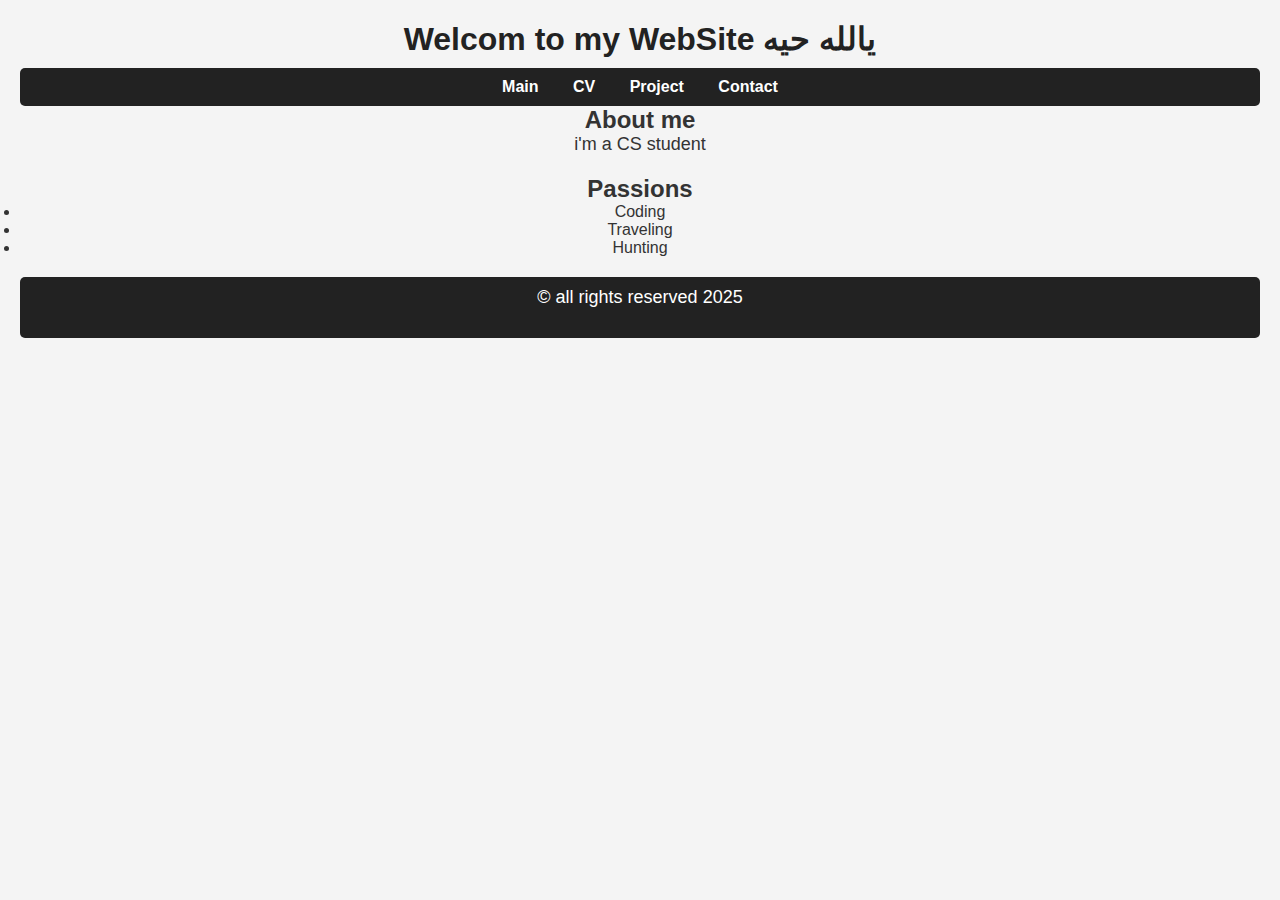
<file: index.html>
<!DOCTYPE html>
<html lang="en">
<link rel="stylesheet" href="styles.css">
<body>

    <header>
        <h1>Welcom to my WebSite يالله حيه</h1>
    </header>

    <nav>
        <ul>
            <li><a href="index.html">Main</a></li>
            <li><a href="cv.html">CV</a></li>
            <li><a href="projects.html">Project</a></li>
            <li><a href="contact.html">Contact</a></li>
        </ul>
    </nav>

    <main>
        <h2>About me</h2>
        <p>i'm a CS student</p>
        
        <h2>Passions</h2>
        <ul>
            <li>Coding</li>
            <li>Traveling</li>
            <li>Hunting</li>
        </ul>
    </main>

    <footer>
        <p>&copy; all rights reserved 2025</p>
    </footer>

</body>
</html>
</file>
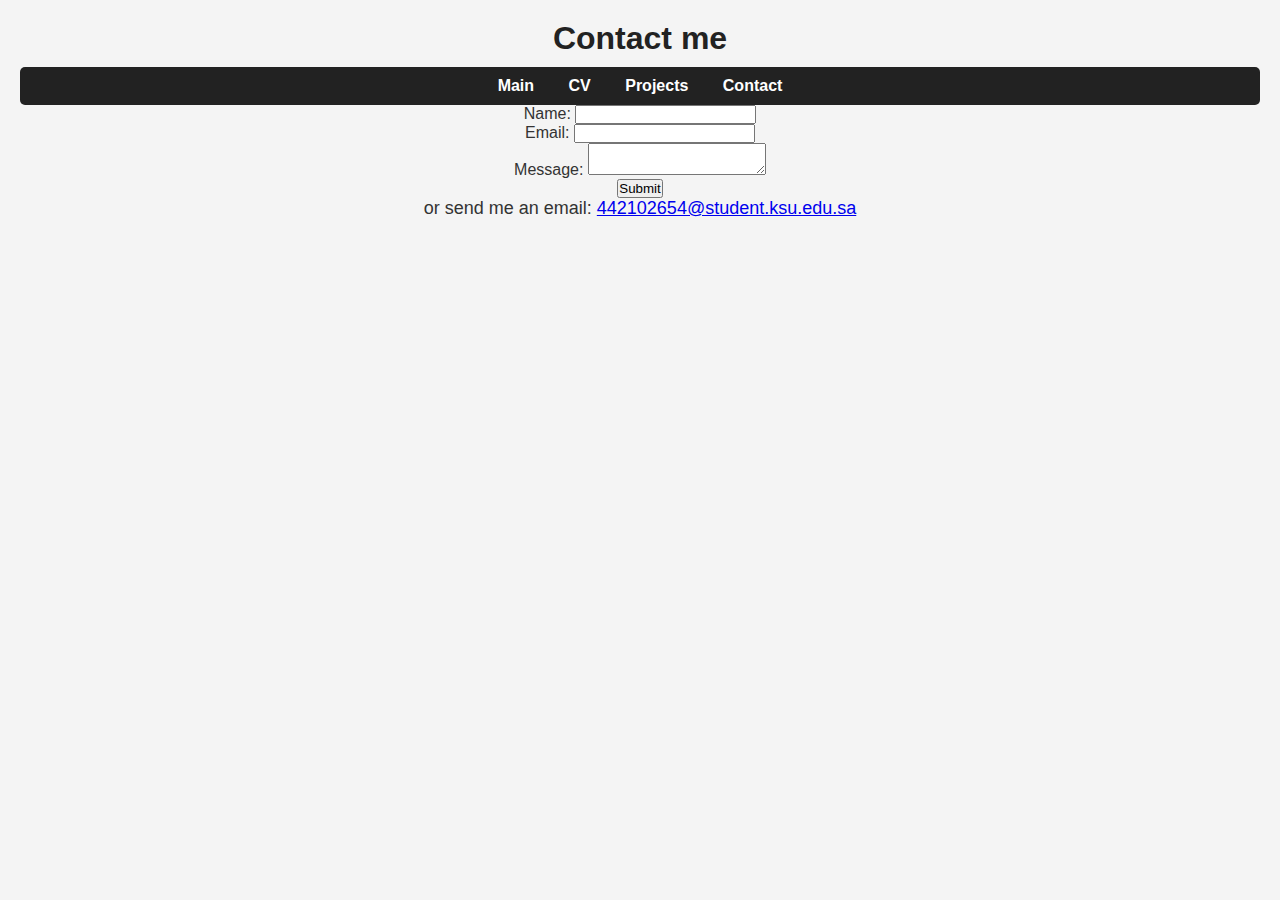
<file: contact.html>
<!DOCTYPE html>
<html lang="en">
<link rel="stylesheet" href="styles.css">
<body>

    <header>
        <h1>Contact me</h1>
    </header>

    <nav>
        <ul>
            <li><a href="index.html">Main</a></li>
            <li><a href="cv.html">CV</a></li>
            <li><a href="projects.html">Projects</a></li>
            <li><a href="contact.html">Contact</a></li>
        </ul>
    </nav>

    <main>
        <form action="#" method="post">
            <label for="name">Name:</label>
            <input type="text" id="name" name="name" required><br>

            <label for="email">Email:</label>
            <input type="email" id="email" name="email" required><br>

            <label for="message">Message:</label>
            <textarea id="message" name="message" required></textarea><br>

            <button type="submit">Submit</button>
        </form>

        <p>or send me an email: <a href="mailto:442102654@student.ksu.edu.sa">442102654@student.ksu.edu.sa</a></p>
    </main>

</body>
</html>
</file>
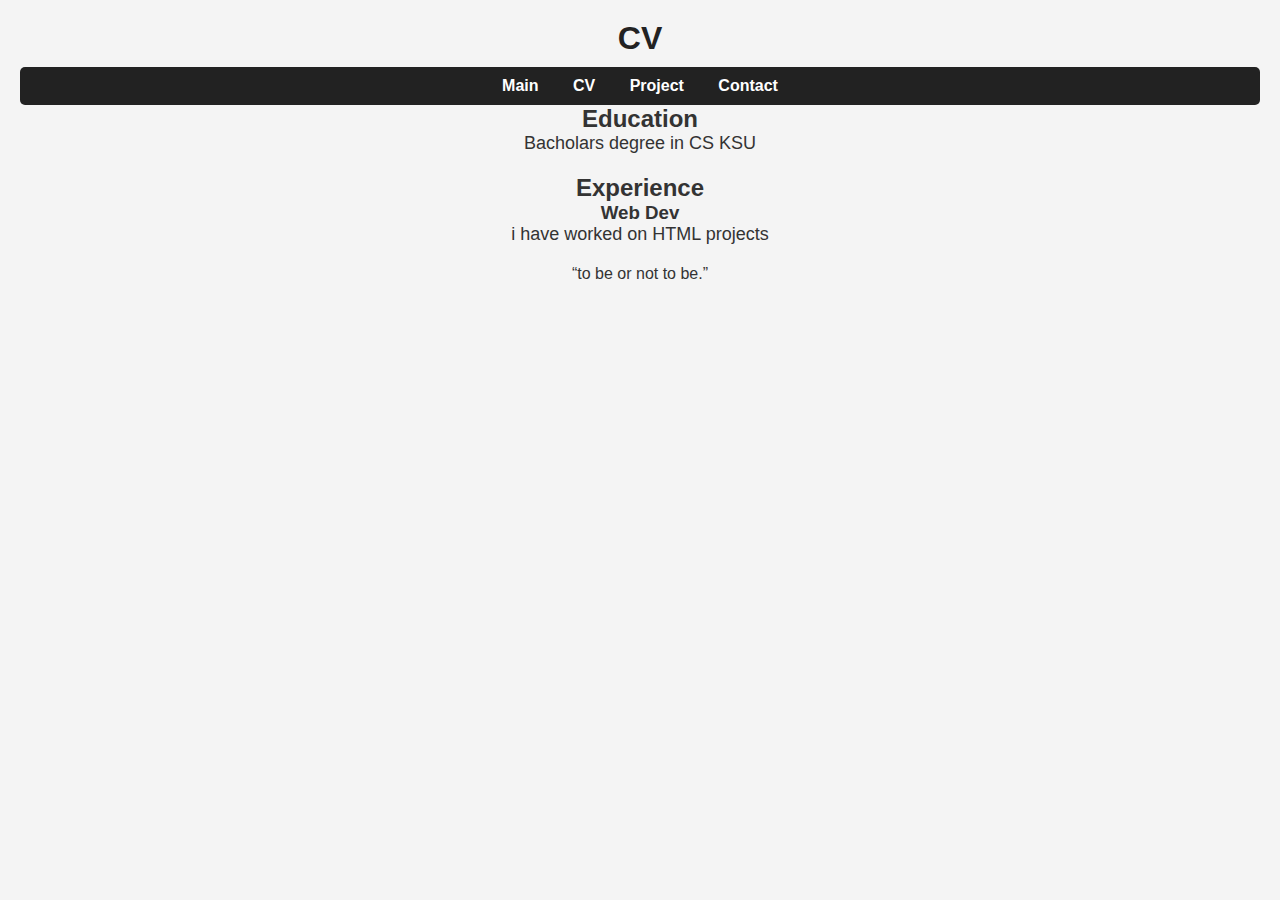
<file: cv.html>
<!DOCTYPE html>
<html lang="en">
<link rel="stylesheet" href="styles.css">
<body>

    <header>
        <h1>CV</h1>
    </header>

    <nav>
        <ul>
            <li><a href="index.html">Main</a></li>
            <li><a href="cv.html">CV</a></li>
            <li><a href="projects.html">Project</a></li>
            <li><a href="contact.html">Contact</a></li>
        </ul>
    </nav>

    <main>
        <section>
            <h2>Education</h2>
            <p>Bacholars degree in CS KSU </p>
        </section>

        <section>
            <h2>Experience</h2>
            <article>
                <h3>Web Dev</h3>
                <p>i have worked on HTML projects</p>
            </article>
        </section>

        <blockquote>“to be or not to be.”</blockquote>
    </main>

</body>
</html>
</file>
<file: styles.css>
/* General Reset */
* {
    margin: 0;
    padding: 0;
    box-sizing: border-box;
}

/* Body Styling */
body {
    font-family: Arial, sans-serif;
    background-color: #f4f4f4;
    color: #333;
    text-align: center;
    padding: 20px;
}

/* Header Styling */
h1 {
    color: #222;
    margin-bottom: 10px;
}

/* Paragraph Styling */
p {
    font-size: 18px;
    margin-bottom: 20px;
}

/* Container for Content */
.container {
    max-width: 800px;
    margin: 0 auto;
    background: white;
    padding: 20px;
    border-radius: 10px;
    box-shadow: 0px 0px 10px rgba(0, 0, 0, 0.1);
}

/* Navigation Bar */
nav {
    background: #222;
    padding: 10px;
    border-radius: 5px;
}

nav ul {
    list-style: none;
    padding: 0;
}

nav ul li {
    display: inline;
    margin: 0 15px;
}

nav ul li a {
    color: white;
    text-decoration: none;
    font-weight: bold;
}

/* Button Styling */
.button {
    display: inline-block;
    padding: 10px 20px;
    font-size: 16px;
    background: #007bff;
    color: white;
    border: none;
    border-radius: 5px;
    text-decoration: none;
    transition: 0.3s;
}

.button:hover {
    background: #0056b3;
}

/* Footer */
footer {
    margin-top: 20px;
    padding: 10px;
    background: #222;
    color: white;
    font-size: 14px;
    border-radius: 5px;
}
</file>
